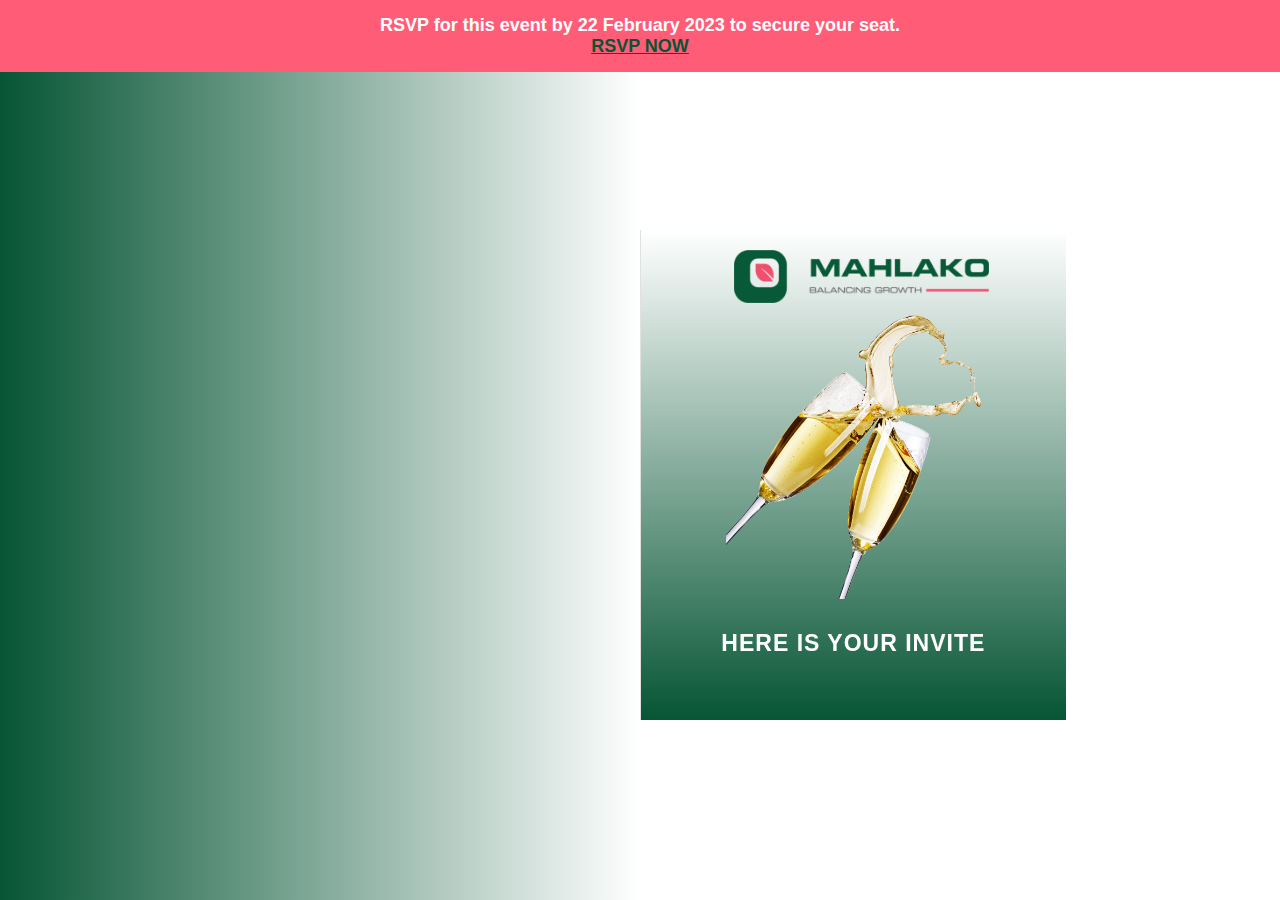
<file: index.html>
<!DOCTYPE html>
<html lang="en">
    <head>
        <meta name="viewport" content="width=device-width, initial-scal=1.0"/>
        <title>Kaluba's Luncheon</title>
        <link rel="stylesheet" href="style.css"/>
    </head>

    <body>
        <header id="popUp">
            <p id="RSVP">
                RSVP for this event by 22 February 2023 to secure your seat.
                <span><br><a href="RSVP.html" style="color:#065535">RSVP NOW</a></span>
            </p> 
        </header>

        <div class="card">
            <!--outside-->
            <div class="outside">
                <div class="front">   
                    <div id="stamp">
                        <img src="map-logo.png">
                    </div>
                    <div id="glass">
                        <img src="champagne.png">
                    </div>
                    <p>Here Is Your Invite</p>
                </div>
                
                <div class="back"></div>
            </div>

            <!--inside-->
            <div class="inside">
                <img src="Farewell Invitation.png">
            </div>
            
        </div>
    </body>

</html>
</file>
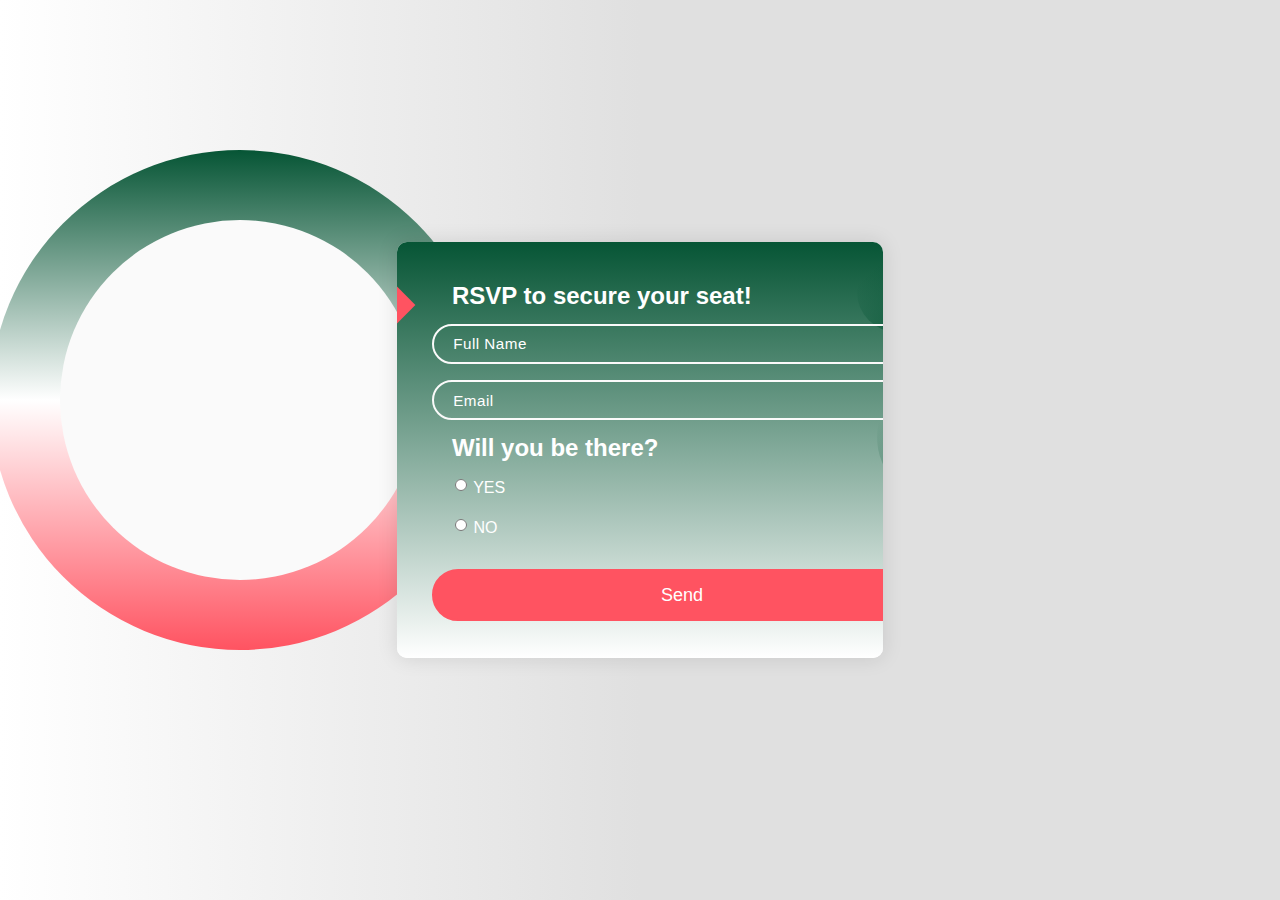
<file: RSVP.html>
<!DOCTYPE html>
<html>
<head>
    <meta charset="UTF-8">
    <meta name="viewport" content="width-device-width, initial-scale=1.0">
    <meta http-equiv="X-UA-Compatible" content="ie=edge">
    <title> RSVP for Kaluba's Farewell Luncheon </title>
    <link rel="stylesheet" href="https://cdnjs.cloudflare.com/ajax/libs/font-awesome/4.7.0/css/font-awesome.css" integrity="sha512-5A8nwdMOWrSz20fDsjczgUidUBR8liPYU+WymTZP1lmY9G6Oc7HlZv156XqnsgNUzTyMefFTcsFH/tnJE/+xBg==" crossorigin="anonymous" />
    <link rel="stylesheet" href="stylersvp.css">
</head>
<body>
    <div class="container">

        <span class="big-circle"></span>

        <div class="form">
            <!--contact-form-->
            <div class="contact-form">
                <span class="circle one"></span>
                <span class="circle two"></span>

                <form action="https://formsubmit.co/nomfundo@mahlako.co.za" method=POST>
                    <!--HoneyPot-->
                    <input type="text" name="_honey" style="display: none;">
    
                     <!--Disable Captcha-->
                    <input type="hidden" name="_captcha" value="false">
    
                    <input type="hidden" name="_next" value="https://nomsb.github.io/Farewell/Success.html">

                    <h3 class="title">RSVP to secure your seat!</h3>
                    <div class="input-container">
                        <input type="text" name="Full&nbsp;Name" id="userInput" class="input" placeholder="Full Name" required>
                    </div>

                    <div class="input-container">
                        <input type="email" name="Email&nbsp;Address" id="email" class="input" placeholder="Email" required>
                    </div>

                    <h3 class="title">Will you be there?</h3>
                    <div class="input-container">
                        <label for="Yes" style="color:white"><input type="radio" name="Will&nbsp;You&nbsp;Be&nbsp;Attending" value="Yes" id="opt1" onclick="display(1)" unchecked> YES</label>
                        <br><br>                
                        <label for="Yes" style="color:white"><input type="radio" name="Will&nbsp;You&nbsp;Be&nbsp;Attending" value="No" id="opt2" onclick="display(0)" unchecked> NO</label>
                    </div>

                    <div class="input-container textarea">
                        <textarea name="message" id="message" class="input" placeholder="Reason" hidden></textarea>
                    </div>

                    <input type="submit" value="Send" class="btn">

                    <script>
                        /*show/hide txtbox*/
                        function display(x){
                            if(x==0)
                            document.getElementById('message').style.display='block';
                            else
                            document.getElementById('message').style.display='none';
                            return;
                        } 
                    </script>
                </form>
            </div>
        </div>
    </div>
</body>
</html>
</file>
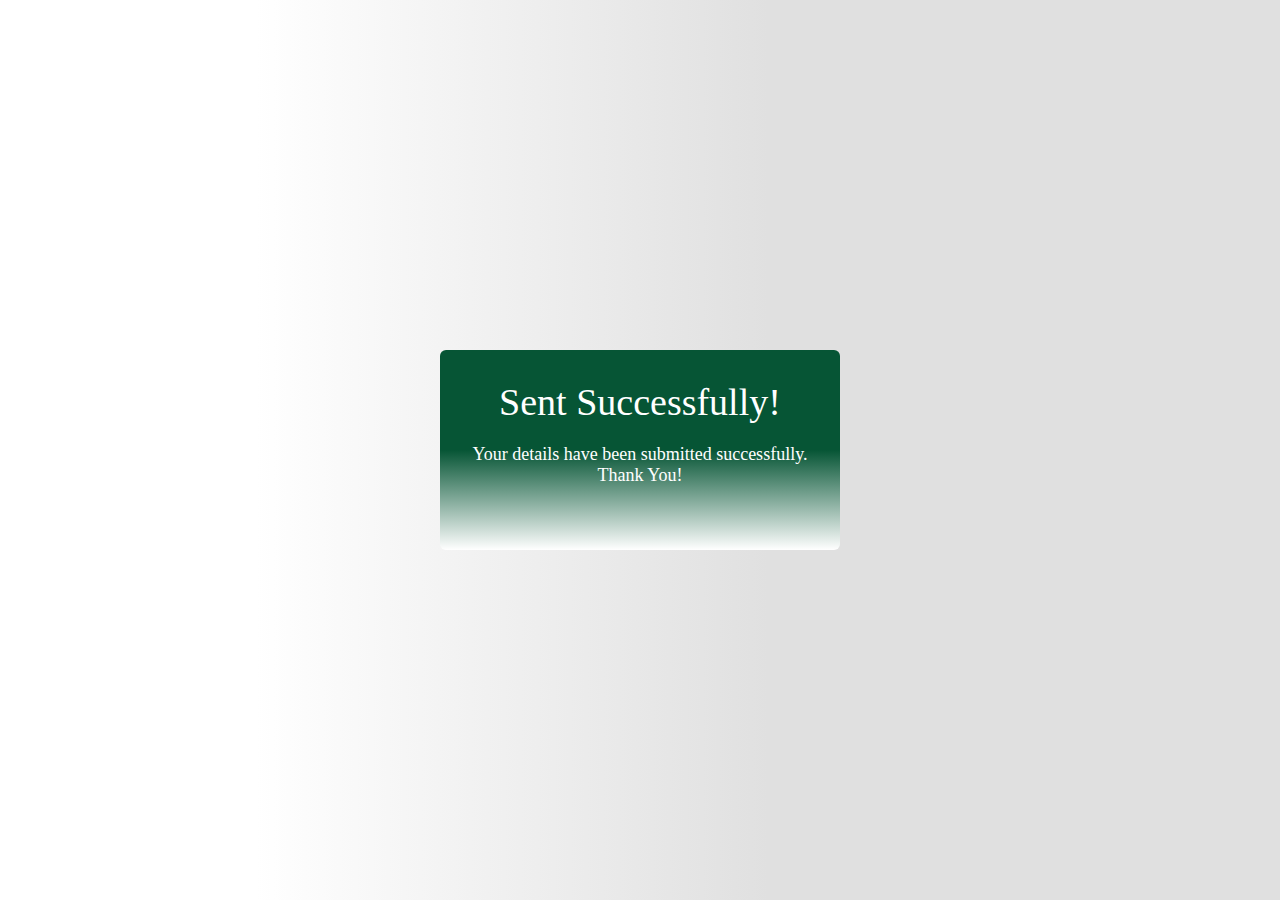
<file: Success.html>
<!DOCTYPE html>
<html>
    <head>
        <meta name="viewport" content="width=device-width, initial scale=1">
        <title>Sent successfully</title>
        <link rel="stylesheet" href="stylesuccess.css">
    </head>

    <body>
        <div class="container">        
            <div class="popUp">
                <h2>Sent Successfully!</h2>
                <p>Your details have been submitted successfully. Thank You!</p>
                <!--<button id="close" type="button" onclick="window.close()">Close</button>-->
            </div>
        </div>
    </body>
</html>
</file>
<file: style.css>
*{
    padding: 0;
    margin: 0;
    box-sizing: border-box;
    font-family: "Poppins", sans-serif;
}

body{
    background: linear-gradient(to left,white, white, #065535);
}

a:hover{
    text-decoration: none;
    color: white;
}

.card{
    width: 850px;
    height: 490px;
    position: absolute;
    margin: auto;
    left: 0;
    right: 0;
    top: 50px;
    bottom: 0;
    -webkit-perspective: 1200px;
    perspective: 1200px;
    transition: 2s;
}

.card:hover{
    transform: rotate(-5deg);
}

.card:hover .outside{
    transform: rotateY(-130deg);
}

.outside,
.inside{
    height: 100%;
    width: 50%;
    position: absolute;
    left: 50.1%;
}

.inside{
    background: linear-gradient(to right, #e0e0e0, #ffffff 30%);
    line-height: 3;
    padding: 0 20px;
    text-align: center;
    display: flex;
    flex-direction: column;
    justify-content: space-around;
    align-items: center;
    left: 50%;
}

.inside img{
    height: 100%;
    width: 110%;
}

.outside{
    -webkit-transform-style: preserve-3d;
    transform-style: preserve-3d;
    z-index: 1;
    transform-origin: left;
    transition: 3s;
}

.front,
.back{
    height: 100%;
    width: 100%;
    position: absolute;
    -webkit-backface-visibility: hidden;
    backface-visibility: hidden;
    transform: rotateX(0deg);
    background-color: white;
}

.front{
    background: linear-gradient(to bottom, white, #065535);
}

.back{
    transform: rotateY(180deg);
    /*background: linear-gradient(to bottom, white, #065535, white,#ff5C77);*/
    background: linear-gradient(to top, white, #065535);
}

.outside p{
    font-size: 23px;
    font-weight: 800;
    text-transform: uppercase;
    margin-top: 400px;
    text-align: center;
    letter-spacing: 1px;
    color: white;
}

#glass{
    position: absolute;
    top: 20px;
    flex: 0;
}

#glass img{
    margin-top: 65px;
    margin-left: 20%;
    width: 60%;
    height: 35%;
}

#stamp {
    position: absolute;
    top: 20px;
    flex: 0;
  }
  
  #stamp img {
    float: right;
    margin-right: 18%;
    width: 60%;
  }

  #RSVP {
    background-color: #ff5C77;
    text-align: center;
    color: white;
    font-size: 18px;
    font-weight: 600;
    font-family: sans-serif;
    padding: 15px;
  }
</file>
<file: stylersvp.css>
*{
    padding: 0;
    margin: 0;
    box-sizing: border-box;
}
body{
    background-size: cover;
    background-position: center;
    font-family: sans-serif;
}

body, input, textarea{
    font-family: 'Poppins', sans-serif;
}

.container{
    position: relative;
    width: 100%;
    min-height: 100vh;
    padding: 2rem;
    background: linear-gradient(to left, #e0e0e0,#e0e0e0, #ffffff 100%);
    overflow: hidden;
    display: flex;
    align-items: center;
    justify-content: center;
}

.form{
    width: 40%;
    height: auto;
    background-color: #fff;
    border-radius: 10px;
    box-shadow: 0 0 20px 1px rgba(0,0,0,0.1);
    z-index: 100;
    overflow: hidden;
    display: grid;
   
}

.contact-form{
    background:linear-gradient(to bottom, #065535, white);
    /*background-color: #bebebe;*/
    position: relative;
}

.circle{
    border-radius: 50%;
    background: linear-gradient(135deg, transparent 20%, #065535);
    position: absolute;
}

.circle.one{
    width: 130px;
    height: 130px;
    top: 130px;
    right: -40px;
}

.circle.two{
    width: 80px;
    height: 80px;
    top: 10px;
    right: 30px;
}

.contact-form:before{
    content: "";
    position: absolute;
    width: 26px;
    height: 26px;
    background-color: #ff5361;
    transform: rotate(45deg);
    top: 50px;
    left: -13px;
}

form{
    padding: 2.3rem 2.2rem;
    z-index: 10;
    overflow: hidden;
    position: relative;
}

.title{
    color: #fff;
    margin-top: 5px;
    margin-left: 20px;
    font-weight: 600;
    font-size: 1.5rem;
    line-height: 1;
    margin-bottom: 0.7rem;
}

.title2{
    color: #fff;
    margin-top: 25px;
    margin-left: 20px;
    font-weight: 600;
    font-size: 1.5rem;
    line-height: 1;
    margin-bottom: 0.7rem;
}

.input-container{
    position: relative;
    margin: 1rem 0;
}

.input{
    width: 100%;
    outline: none;
    border: 2px solid #fafafa;
    background: none;
    padding: 0.6rem 1.2rem;
    color: #fff;
    font-weight: 500;
    font-size: 0.95rem;
    letter-spacing: 0.5px;
    border-radius: 25px;
    transition: 0.3s;
}

input[type='radio'] {
    margin: 5px;
    margin-left: 20px;
    width: 12px;
    height: 12px;
    border-radius: 15px;
    top: -2px;
    left: 3px;
    position: relative;
    background-color: #d1d3d1;
    content: '';
    display: inline-block;
    visibility: visible;
    border: 2px solid white;
}

input[type='radio'] label{
    font-size: 12px;
}

textarea.input{
    padding: 0.8rem 1.2rem;
    min-height: 150px;
    border-radius: 22px;
    resize: none;
    overflow-y: auto;
}


.btn{
    padding: 15px;
    background-color: #ff5361;
    border: 2px solid #ff5361;
    font-size: 18px;
    color: white;
    line-height: 1;
    width: 500px;
    margin-top: 15px;
    border-radius: 30px;
    outline: none;
    cursor: pointer;
    transition: 0.3s;
}

.btn:hover{
    background-color: transparent;
    color: #ff5361;
}

.big-circle{
    position: absolute;
    width: 500px;
    height: 500px;
    border-radius: 50%;
    background: linear-gradient(to bottom, #065535, white, #ff5361);
    bottom: 50%;
    right: 50%;
    transform: translate(-30%, 40%);
}

.big-circle:after{
    content: "";
    position: absolute;
    width: 360px;
    height: 360px;
    background-color: #fafafa;
    border-radius: 50%;
    top: calc(50% - 180px);
    left: calc(50% - 180px);
}

::placeholder{
    color: white;
}
</file>
<file: stylesuccess.css>
*{
    margin: 0;
    padding: 0;
    box-sizing: border-box;
    font-size: 'Poppins', sans-serif;
}

.container{
    width: 100%;
    height: 100vh;
    background: linear-gradient(to left, #e0e0e0,#e0e0e0, #ffffff 80%);
    display: flex;
    align-items: center;
    justify-content: center;
}

.popUp{
    width: 400px;
    height: 200px;
    background: linear-gradient(to top, white, #065535,#065535);
    border-radius: 6px;
    position: absolute;
    top: 50%;
    left: 50%;
    transform: translate(-50%,-50%);
    text-align: center;
    padding: 0 30px 30px;
    color: white;
    font-weight: 600;
}

.popUp img{
    width: 100px;
    margin-top: -50px;
    border-radius: 50%;
    box-shadow: 0 2px 5px rgba(0, 0, 0, 0.2);
}

.popUp h2{
    font-size: 38px;
    font-weight: 500;
    margin: 30px 0 10px;
}

.popUp p{
    font-size: 18px;
    margin-top: 20px;
    font-weight: 300;
}

.popUp button{
    width: 100%;
    height: 20%;
    margin-top: 70px;
    padding: 10px 0;
    background: #ff5C77;
    color: white;
    font-weight: 600;
    border: 0;
    outline: none;
    font-size: 18px;
    border-radius: 4px;
    cursor: pointer;
    box-shadow: 0 5px 5px rgba(0, 0, 0, 0.2);
}

button:hover{
    background-color: white;
    color: #ff5C77;
}
</file>
